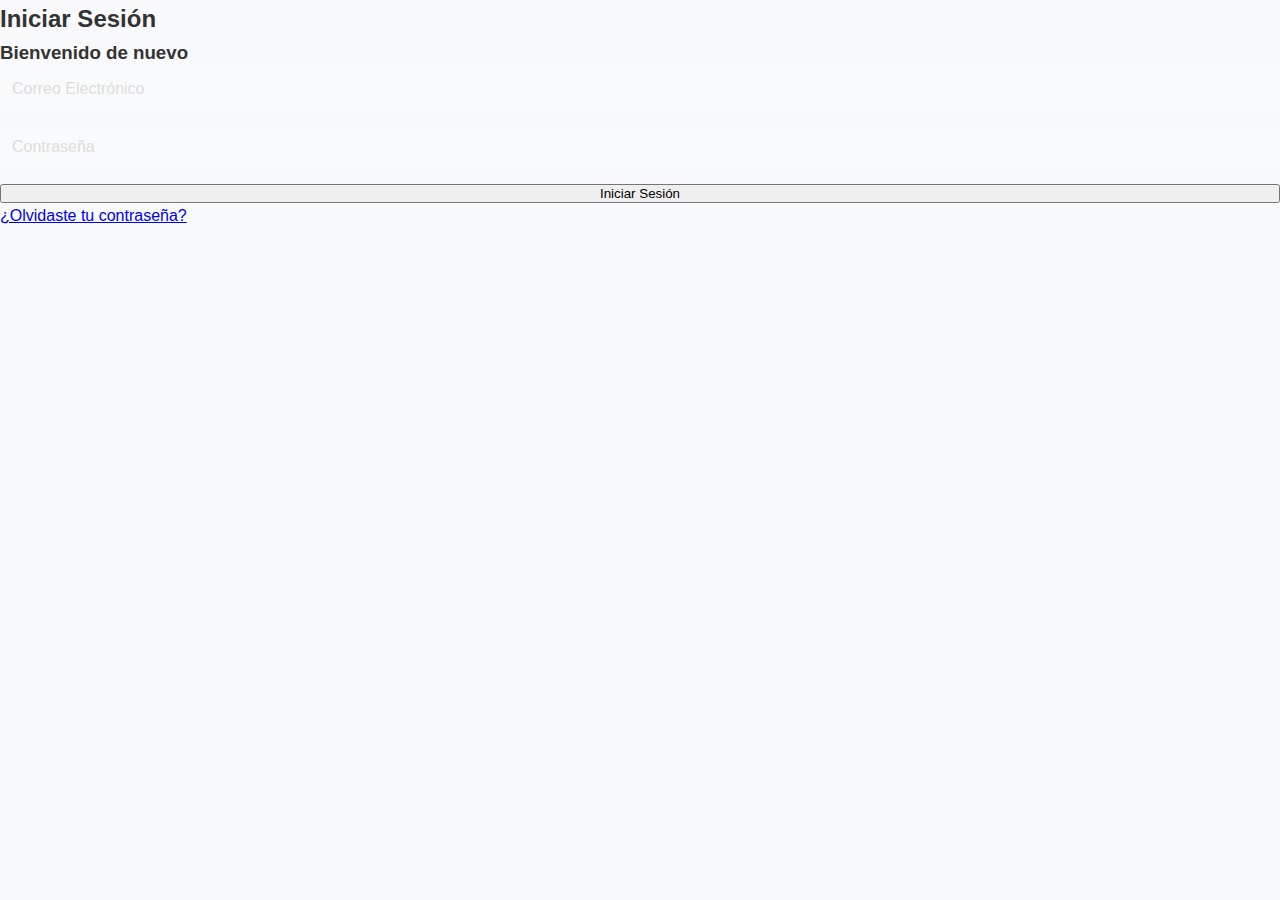
<file: project 2/login.html>
<!DOCTYPE html>
<html lang="es">
<head>
    <meta charset="UTF-8">
    <meta name="viewport" content="width=device-width, initial-scale=1.0">
    <title>Login - Mi Tienda</title>
    <link rel="stylesheet" href="style.css">
</head>
<body class="login-page">
    <div class="login-card">
        <h2>Iniciar Sesión</h2>
        <h3>Bienvenido de nuevo</h3>
        <form class="login-form" action="#" method="post">
            <input type="email" placeholder="Correo Electrónico" required>
            <input type="password" placeholder="Contraseña" required>
            <button type="submit">Iniciar Sesión</button>
            <a href="#">¿Olvidaste tu contraseña?</a>
        </form>
    </div>
</body>
</html>
</file>
<file: project 2/style.css>
/* Reset y normalización */
* {
    margin: 0;
    padding: 0;
    box-sizing: border-box;
}

/* Importar fuentes de Google Fonts */
@import url('https://fonts.googleapis.com/css2?family=Roboto:wght@400;500;700&display=swap');

/* Variables */
:root {
    --color-primario: #1d1d1d;
    --color-secundario: #2c2c2c;
    --color-acento: #ff6f61;
    --color-fondo: #f8f9fa;      
    --color-blanco: #ffffff;
    --color-gris: #666666;
    --color-gris-claro: #dddddd;
    --color-ocre: #311d17;
}

/* Estilos generales */
body {
    font-family: 'Roboto', sans-serif;
    background-color: var(--color-fondo);
    color: var(--color-primario);
    line-height: 1.6;
}

/* Estilos del encabezado */
header {
    background-color: var(--color-ocre);
    background-image: url('/img/fondo1.jpg');
    background-size: cover;
    background-repeat: no-repeat;
    background-attachment: fixed;
    color: var(--color-blanco);
    padding: 20px 0;
    text-align: center;
}

.hero-content {
    text-align: center;
    background-color: #ddcdab;
}

.header-container {
    display: flex;
    justify-content: space-between;
    align-items: center;
    max-width: 1200px;
    margin: 0 auto;
    padding: 0 1rem;
}

h1 {
    margin: 0;
    font-size: 2rem;
    font-weight: 700;
}

nav ul {
    display: flex;
    justify-content: space-around;
    list-style: none;
    padding: 0;
    margin: 0;
}

nav ul li {
    margin: 0 15px;
}

nav ul li a {
    color: var(--color-blanco);
    text-decoration: none;
    font-size: 1rem;
    transition: color 0.3s;
}

nav ul li a:hover {
    color: var(--color-acento);
}

/* Estilos de la sección derecha del encabezado */
.right-nav ul {
    display: flex;
    list-style: none;
    padding: 0;
    margin: 0;
}

.right-nav ul li {
    margin-left: 15px;
}

.right-nav ul li a {
    color: var(--color-blanco);
    text-decoration: none;
    transition: color 0.3s;
}

.right-nav ul li a:hover {
    color: var(--color-acento);
}

.cart-icon img {
    height: 1.5rem;
}

/* Estilos del carrito de compras */
.cart {
    max-width: 1200px;
    margin: 20px auto;
    padding: 20px;
    background-color: var(--color-blanco);
    box-shadow: 0 2px 10px rgba(0, 0, 0, 0.1);
    border-radius: 10px;
}

.cart h2 {
    font-size: 2rem;
    margin-bottom: 20px;
    font-weight: 700;
}

.cart-items {
    display: flex;
    flex-direction: column;
    gap: 20px;
}

.cart-item {
    display: flex;
    align-items: center;
    gap: 20px;
    padding: 15px;
    border-bottom: 1px solid var(--color-gris-claro);
}

.cart-item img {
    width: 80px;
    height: 80px;
    object-fit: cover;
    border-radius: 10px;
}

.item-details {
    flex-grow: 1;
}

.item-details h3 {
    margin: 0;
    font-size: 1.2rem;
    font-weight: 500;
}

.item-details p {
    margin: 5px 0;
}

.item-details .price {
    font-size: 1.2rem;
    color: var(--color-primario);
}

.remove-btn {
    background-color: var(--color-acento);
    color: var(--color-blanco);
    border: none;
    padding: 5px 10px;
    cursor: pointer;
    border-radius: 5px;
    transition: background-color 0.3s;
}

.remove-btn:hover {
    background-color: var(--color-primario);
}

/* Estilos del pie de página */
footer {
    background-color: var(--color-secundario);
    color: var(--color-blanco);
    padding: 40px 0;
    text-align: center;
    display: flex;
    flex-direction: column;
    align-items: center;
    justify-content: center;
}

footer p {
    margin: 0 0 20px;
}

footer .social {
    margin-bottom: 20px;
}

footer .social a {
    margin: 0 10px;
    display: inline-block;
    transition: transform 0.3s;
}

footer .social a:hover {
    transform: scale(1.1);
}

footer .social img {
    width: 24px;
    height: 24px;
}

/* Estilos de productos */
.productos, .ofertas {
    background-color: var(--color-fondo);
    padding: 60px 20px;
}

.productos h2, .ofertas h2 {
    font-size: 2.5rem;
    color: var(--color-primario);
    text-align: center;
    margin-bottom: 40px;
    font-weight: 700;
}

.product-grid, .ofertas-grid {
   display: grid;
    grid-template-columns: repeat(auto-fill, minmax(250px, 1fr));
    gap: 20px;
    max-width: 1200px;
    margin: 0% auto;
   
}

.product-card, .oferta-card {
    background-color: var(--color-blanco);
    border-radius: 10px;
    box-shadow: 0 2px 10px rgba(0, 0, 0, 0.1);
    overflow: hidden;
    transition: transform 0.3s, box-shadow 0.3s;
}

.product-card:hover, .oferta-card:hover {
    transform: translateY(-5px);
    box-shadow: 0 4px 15px rgba(0, 0, 0, 0.2);
}

.product-card img, .oferta-card img {
    width: 210px;
    height: 210px;
    border-top-left-radius: 10px;
    border-top-right-radius: 10px;
    margin: 0 auto;
    display: block;
    padding-top: 25px;
}

.card-content {
    padding: 20px;
    text-align: center;
}

.card-content h3 {
    font-size: 1.5rem;
    color: var(--color-primario);
    margin-bottom: 10px;
    font-weight: 500;
}

.card-content p {
    font-size: 1rem;
    color: var(--color-gris);
}

/* Estilos del instrumento 2 */
.instrumento2 {
    background-color: var(--color-fondo);
    padding: 60px 20px;
}

.product-grid2 {
    display: grid;
    grid-template-columns: repeat(auto-fill, minmax(250px, 1fr));
    gap: 20px;
    max-width: 1200px;
    margin: 0 auto;
}

.nombre-instrumento {
    font-size: 2.5rem;
    color: var(--color-primario);
    text-align: center;
    margin-bottom: 40px;
    font-weight: 700;
}

.piano,
.piano-bajo {
    background-color: var(--color-blanco);
    border-radius: 10px;
    box-shadow: 0 2px 10px rgba(0, 0, 0, 0.1);
    overflow: hidden;
    transition: transform 0.3s, box-shadow 0.3s;
}

.piano:hover,
.piano-bajo:hover {
    transform: translateY(-15px);
    box-shadow: 0 4px 15px rgba(0, 0, 0, 0.2);
}

.imagen-piano1,
.imagen-piano2 {
    width: 210px;
    height: 210px;
    border-top-left-radius: 10px;
    border-top-right-radius: 10px;
    margin: 0 auto;
    display: block;
    padding-top: 25px;
}

.contenido-tarjeta2 {
    padding: 20px;
    text-align: center;
}

.nombre-piano1 {
    font-size: 1.5rem;
    color: var(--color-primario);
    margin-bottom: 10px;
    font-weight: 500;
}

.parrafo-piano1 {
    font-size: 1rem;
    color: var(--color-gris);
}

/* Estilos del formulario de login */
/* Reset CSS */
* {
    margin: 0;
    padding: 0;
    box-sizing: border-box;
}

body {
    font-family: 'Arial', sans-serif;
    color: #fff;
    background-size: cover;
    position: relative;
}

.overlay {
    position: fixed;
    top: 0;
    left: 0;
    width: 100%;
    height: 100%;
    background: rgba(0, 0, 0, 0.5);
    z-index: 1;
}

.contact-container {
    display: flex;
    height: 100vh;
    z-index: 2;
    position: relative;
    color: var(--color-blanco)
}

.contact-info,
.contact-form {
    flex: 1;
    display: flex;
    flex-direction: column;
    justify-content: center;
    padding: 2rem;
    color: --;
}

.contact-info {
    background: rgba(0, 0, 0, 0.7);
    padding-left: 4rem;
}

.contact-info h2 {
    font-size: 2.5rem;
    margin-bottom: 1rem;
}

.contact-info p {
    font-size: 1.2rem;
    margin-bottom: 1rem;
    display: flex;
    align-items: center;
}

.contact-info img {
    margin-right: 0.5rem;
}

.contact-form {
    background: rgba(0, 0, 0, 0.7);
    padding-right: 4rem;
}

form {
    display: flex;
    flex-direction: column;
}

form label {
    margin-bottom: 0.5rem;
    font-weight: bold;
}

form input,
form textarea {
    margin-bottom: 1rem;
    padding: 0.75rem;
    border: none;
    border-radius: 4px;
    font-size: 1rem;
    background: rgba(255, 255, 255, 0.2);
    color: #fff;
    resize: none;
}

form input::placeholder,
form textarea::placeholder {
    color: #ddd;
}

.btn-submit {
    padding: 1rem;
    background: #f9d342;
    color: #000;
    border: none;
    border-radius: 4px;
    font-size: 1rem;
    font-weight: bold;
    cursor: pointer;
    transition: background 0.3s ease, transform 0.3s ease;
}

.btn-submit:hover {
    background: #ffd700;
    transform: scale(1.05);
}

.notification {
    position: fixed;
    bottom: 20px;
    right: 20px;
    background: #1a1a2e;
    color: #fff;
    padding: 1rem 2rem;
    border-radius: 8px;
    box-shadow: 0 0 10px rgba(0, 0, 0, 0.1);
    opacity: 0;
    transition: opacity 0.3s ease, transform 0.3s ease;
    transform: translateY(20px);
    z-index: 3;
}

.notification.hidden {
    opacity: 0;
    transform: translateY(20px);
}

.notification:not(.hidden) {
    opacity: 1;
    transform: translateY(0);
}

/* Estilos del título en la página de inicio */
.inicio-titulo {
    font-size: 3rem;
    font-weight: 700;
    color: var(--color-primario);
    text-align: center;
    margin: 40px 0;
    text-transform: uppercase;
    letter-spacing: 1.5px;
}

/* Estilos del carrusel */
.seccion-carrusel {
    margin-top: 0px;
    padding: 0;
    display: flex;
    height: 70vh;
    width: 100%;
    align-items: center;
    background-color: #ffffff;
}

.carrusel {
    width: 100%;
    margin: 0px 0px;
}

@media (min-width: 768px) {
    .carrusel {
        margin: 0px 60px;
    }
}

.carrusel .otro1 {
    font-size: 45px;
    line-height: 38px;
    padding-bottom: 50px;
    opacity: .9;
    text-transform: uppercase;
    font-weight: 600px;
    text-align: center;
    color: black;
}

.carrusel-list {
    position: relative;
    display: flex;
    align-items: center;
    width: fit-content;
    height: 304px;
    padding: 10px 0px;
    margin: 0px auto;
    max-width: 90vw;
    overflow: hidden;
}

.carrusel-track {
    position: relative;
    top: 0;
    left: 0%;
    display: flex;
    justify-content: center;
    transition: .5s ease-in-out;
}

.carrusel-xd {
    position: relative;
    width: 210px;
    padding: 0 18px;
    float: left;
    box-sizing: border-box;
    display: flex;
    height: 100%;
}

.otro2 {
    position: absolute;
    z-index: 1;
    font-size: 22px;
    line-height: 23px;
    color: white;
    padding: 15px;
}

.otroxd {
    font-size: 15px;
    display: block;
}

.imagenes-carrusel {
    object-fit: cover;
    height: 300px;
    width: 200px;
    border-radius: 15px;
    box-shadow: 0 2px 5px 0 rgba(0, 0, 0, 0.5);
    transition: .3s ease-in-out;
}

@media (min-width: 768px) {
    .carrusel-xd {
        width: 275px;
    }

    .imagenes-carrusel {
        width: 250px;
    }
}

.carrusel-arrow {
    border-radius: 30px;
    background-color: white;
    position: absolute;
    z-index: 4;
    width: 48px;
    height: 48px;
    text-align: center;
    border: 0;
    cursor: pointer;
}

.carrusel-arrow:focus {
    outline: 0;
}

.carrusel-arrow svg {
    width: 12px;
    height: 100%;
    color: rgba(0, 0, 0, 0.7);
}

.carrusel-prev {
    left: 0px;
}

.carrusel-next {
    right: 0px;
}

/* Estilos del carrusel2 */

/* Define la animación de movimiento de derecha a izquierda */
@keyframes movimiento-derecha-izquierda {
    0% {
        transform: translateX(0);
    }
    100% {
        transform: translateX(-100%);
    }
}

/* Aplica la animación al carrusel de marcas */
.seccion-carrusel .carrusel-track,
.seccion-carrusel2 .carrusel-track {
    animation: movimiento-derecha-izquierda 10s linear infinite;
}

/* Estilo adicional para el carrusel */
.carrusel-xd {
    width: 100%; /* Ajusta el ancho del elemento carrusel según sea necesario */
    display: flex; /* Asegura que los elementos internos se alineen horizontalmente */
    overflow: hidden; /* Evita que los elementos se desborden del contenedor */
}

/* Estilo de las imágenes dentro del carrusel */
.imagenes-carrusel {
    width: 200px; /* Ajusta el tamaño de las imágenes según sea necesario */
    height: 300px;
    border-radius: 15px;
    box-shadow: 0 2px 5px 0 rgba(0, 0, 0, 0.5);
    transition: .3s ease-in-out;
}

@media (min-width: 768px) {
    .carrusel-xd {
        width: 275px; /* Ajusta el ancho del elemento carrusel para pantallas más grandes */
    }

    .imagenes-carrusel {
        width: 250px; /* Ajusta el tamaño de las imágenes para pantallas más grandes */
    }
}
/*inicio*/
/* Reset CSS */
* {
    margin: 0;
    padding: 0;
    box-sizing: border-box;
}

body {
    font-family: 'Arial', sans-serif;
    color: #333;
}

.header-container {
    display: flex;
    justify-content: space-between;
    align-items: center;
    padding: 1rem 2rem;
    background: #333;
    color: #fff;
}

.header-container h1 {
    font-size: 2rem;
}

.navegacion {
    list-style: none;
    display: flex;
    gap: 1rem;
}

.navegacion a {
    color: #fff;
    text-decoration: none;
}

.right-nav ul {
    list-style: none;
    display: flex;
    gap: 1rem;
}

.right-nav a {
    color: #fff;
    text-decoration: none;
}

.banner {
    position: relative;
    height: 60vh;
    background: url('/img/banner1.jpg') no-repeat center center/cover;
    display: flex;
    justify-content: center;
    align-items: center;
    text-align: center;
    color: #fff;
}

.banner-text {
    background: rgba(0, 0, 0, 0.6);
    padding: 2rem;
    border-radius: 8px;
}

.banner-text h2 {
    font-size: 2.5rem;
    margin-bottom: 1rem;
}

.banner-text p {
    font-size: 1.2rem;
    margin-bottom: 1.5rem;
}

.btn-banner {
    padding: 0.75rem 1.5rem;
    background: #f9d342;
    color: #000;
    text-decoration: none;
    border-radius: 4px;
    transition: background 0.3s ease;
}

.btn-banner:hover {
    background: #ffd700;
}

.carousel {
    position: relative;
    margin: 2rem auto;
    width: 80%;
    max-width: 1000px;
    text-align: center;
    
}

.carousel-container {
    position: relative;
    display: flex;
    overflow: hidden;
    
}

.carousel-slide {
    min-width: 100%;
    transition: transform 0.5s ease;
}

.carousel-slide img {
    width: 40%;
}

.carousel-prev, .carousel-next {
    position: absolute;
    top: 50%;
    transform: translateY(-50%);
    background: rgba(0, 0, 0, 0.5);
    color: #fff;
    border: none;
    font-size: 2rem;
    padding: 0.5rem;
    cursor: pointer;
    transition: background 0.3s ease;
}

.carousel-prev:hover, .carousel-next:hover {
    background: rgba(0, 0, 0, 0.8);
}

.carousel-prev {
    left: 10px;
}

.carousel-next {
    right: 10px;
}

.featured-products {
    text-align: center;
    padding: 2rem 0;
    background: #f5f5f5;
    width: 100%;
    height: 100%;
}

.featured-products h2 {
    font-size: 2rem;
    margin-bottom: 1.5rem;
}


.product-grid3{
    display: flex;
    justify-content: space-around;
    flex-wrap: wrap;
    margin-top: 200px;
    text-align: center;
    
}
.product-item {
    background: #fff;
    padding: 1rem;
    margin: 0.5rem;
    border-radius: 8px;
    box-shadow: 0 0 10px rgba(0, 0, 0, 0.1);
    max-width: 25%;
    text-align: center;
    margin-top: -150px;
}

.product-item img {
    max-width: 100%;
    border-radius: 8px;
    margin-top: 10px;
}

.destacados1{
    width: 50%;
    height: 50%;
    margin-top: -50;

}

.product-item h3 {
    margin: 1rem 0;
}

.product-item p {
    font-size: 1rem;
    color: #666;
    margin-bottom: 1rem;
}

.btn-product {
    padding: 0.5rem 1rem;
    background: #333;
    color: #fff;
    text-decoration: none;
    border-radius: 4px;
    transition: background 0.3s ease;
}

.btn-product:hover {
    background: #000;
}

.testimonials {
    padding: 2rem;
    background: #333;
    color: #fff;
    text-align: center;
}

.testimonials h2 {
    font-size: 2rem;
    margin-bottom: 1.5rem;
}

.testimonial-grid {
    display: flex;
    justify-content: space-around;
    flex-wrap: wrap;
}

.testimonial-item {
    max-width: 30%;
    margin: 1rem;
    padding: 1rem;
    background: #444;
    border-radius: 8px;
}

.testimonial-item p {
    font-style: italic;
    margin-bottom: 1rem;
}

.testimonial-item h4 {
    font-size: 1.2rem;
}

.additional-info {
    text-align: center;
    padding: 2rem 0;
    background: #f5f5f5;
}

.additional-info h2 {
    font-size: 2rem;
    margin-bottom: 1.5rem;
}

.info-grid {
    display: flex;
    justify-content: space-around;
    flex-wrap: wrap;
}

.info-item {
    max-width: 30%;
    margin: 1rem;
    text-align: center;
}

.info-item i {
    font-size: 2rem;
    color: #f9d342;
    margin-bottom: 1rem;
}

.info-item h3 {
    font-size: 1.5rem;
    margin-bottom: 0.5rem;
}

footer {
    text-align: center;
    padding: 1rem 0;
    background: #333;
    color: #fff;
}

footer .social {
    margin: 1rem 0;
}

footer .social a {
    display: inline-block;
    margin: 0 0.5rem;
}

footer .social img {
    width: 30px;
    height: 30px;
}

.contactito{
    background: url('/img/contactanos1.jpg') no-repeat center center fixed;
}
</file>
